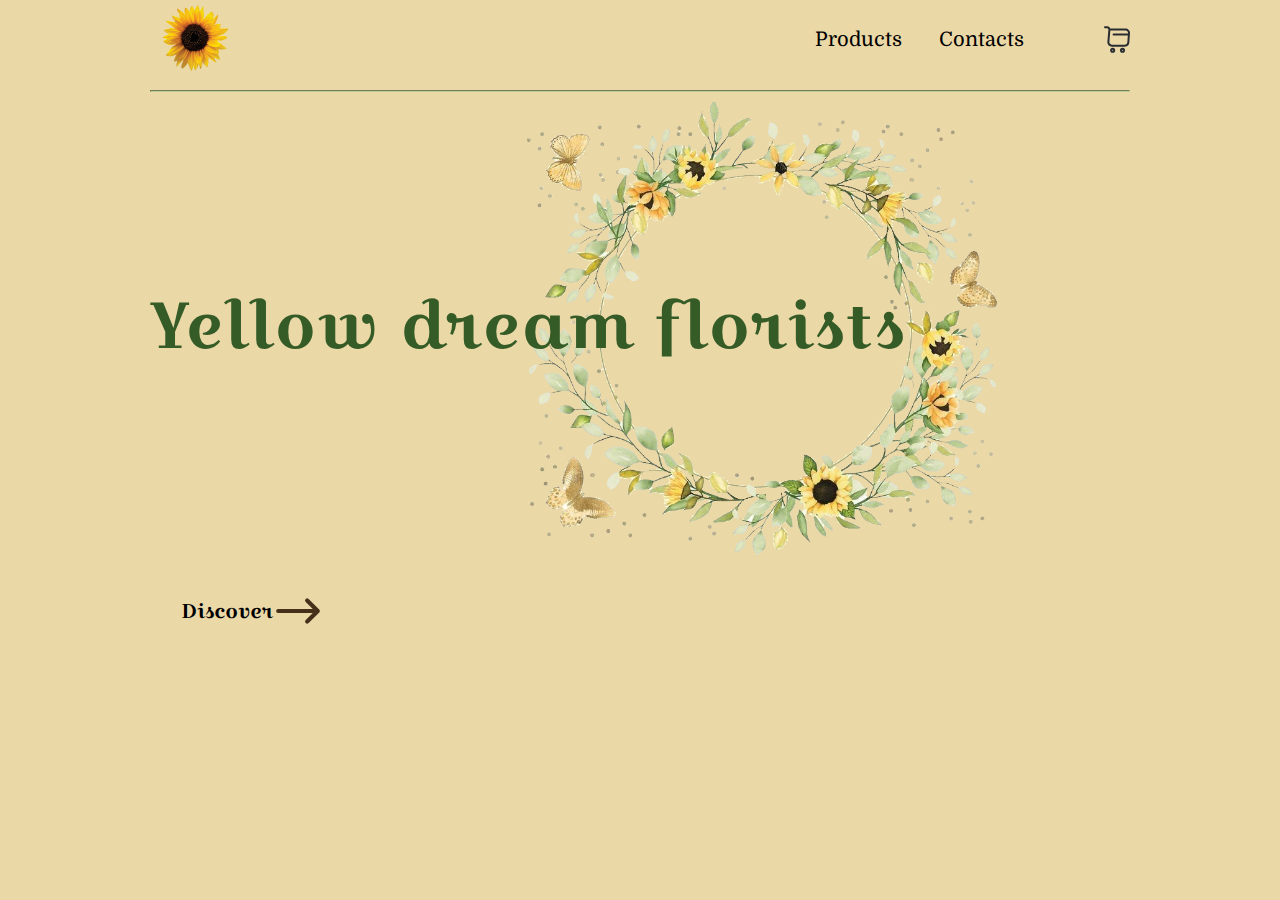
<file: index.html>
<!DOCTYPE html>
<html lang="en">

<head>
  <meta charset="UTF-8">
  <meta name="viewport" content="width=device-width, initial-scale=1.0">
  <title>Tienda Isa</title>
  <link rel="stylesheet" href="styles.css">
</head>

<body>
  <section class="home">
    <header>
      <a href="index.html" class="logo"><img src="girasol.png" alt="logo"></a>
      <nav>
        <ul class="menu">
          <li class="prod"><a href="products.html">Products</a></li>
          <li class="cont">Contacts</li>
        </ul>
      </nav>

      <svg id="carrito" width="26" height="27" viewBox="0 0 26 27" fill="none" xmlns="http://www.w3.org/2000/svg">
        <path
          d="M1 1.22247H3.1363C4.46228 1.22247 5.50585 2.36428 5.39535 3.67798L4.37632 15.9064C4.20443 17.9076 5.78822 19.6265 7.80174 19.6265H20.8773C22.6453 19.6265 24.1923 18.1777 24.3273 16.4221L24.9903 7.21391C25.1376 5.17584 23.5907 3.51837 21.5403 3.51837H5.69003"
          stroke="#292D32" stroke-width="2" stroke-miterlimit="10" stroke-linecap="round" stroke-linejoin="round" />
        <path
          d="M18.4954 25.7775C19.343 25.7775 20.0301 25.0905 20.0301 24.2428C20.0301 23.3952 19.343 22.7081 18.4954 22.7081C17.6477 22.7081 16.9607 23.3952 16.9607 24.2428C16.9607 25.0905 17.6477 25.7775 18.4954 25.7775Z"
          stroke="#292D32" stroke-width="2" stroke-miterlimit="10" stroke-linecap="round" stroke-linejoin="round" />
        <path
          d="M8.67336 25.7775C9.52095 25.7775 10.2081 25.0905 10.2081 24.2428C10.2081 23.3952 9.52095 22.7081 8.67336 22.7081C7.82577 22.7081 7.13867 23.3952 7.13867 24.2428C7.13867 25.0905 7.82577 25.7775 8.67336 25.7775Z"
          stroke="#292D32" stroke-width="2" stroke-miterlimit="10" stroke-linecap="round" stroke-linejoin="round" />
        <path d="M9.59424 8.58899H24.3273" stroke="#292D32" stroke-width="2" stroke-miterlimit="10"
          stroke-linecap="round" stroke-linejoin="round" />
      </svg>
      <div class="phone-icon"><svg fill="#47301A" version="1.1" id="Capa_1" xmlns="http://www.w3.org/2000/svg"
          class="three-lines" xmlns:xlink="http://www.w3.org/1999/xlink" width="40px" height="40px"
          viewBox="0 0 24.75 24.75" xml:space="preserve">
          <g>
            <path d="M0,3.875c0-1.104,0.896-2,2-2h20.75c1.104,0,2,0.896,2,2s-0.896,2-2,2H2C0.896,5.875,0,4.979,0,3.875z M22.75,10.375H2
            c-1.104,0-2,0.896-2,2c0,1.104,0.896,2,2,2h20.75c1.104,0,2-0.896,2-2C24.75,11.271,23.855,10.375,22.75,10.375z M22.75,18.875H2
            c-1.104,0-2,0.896-2,2s0.896,2,2,2h20.75c1.104,0,2-0.896,2-2S23.855,18.875,22.75,18.875z" />
          </g>
        </svg>
      </div>
    </header>
    <hr>
    <div class="anuncio">
      <div class="title">
        <h1>Yellow clouds</h1>
      </div>
      <h1 id="texto">Yellow dream florists</h1>
      <img class="fondo" src="fondo isa.png" alt="fondo">
    </div>
  </section>
  <section class="discover">
  <a id="link" href="products.html">
      Discover
      <svg width="50px" height="50px" viewBox="0 0 24 24"
          xmlns="http://www.w3.org/2000/svg" class="arrow">
          <polyline data-name="Right" fill="none" id="Right-2" points="16.4 7 21.5 12 16.4 17" stroke="#47301A"
            stroke-linecap="round" stroke-linejoin="round" stroke-width="2" />
          <line fill="black" stroke="#47301A" stroke-linecap="round" stroke-linejoin="round" stroke-width="2" x1="2.5"
            x2="19.2" y1="12" y2="12" />
        </svg>
      </a>
  </section>
  </section>
</body>

</html>
</file>
<file: styles.css>
@import url('https://fonts.googleapis.com/css2?family=Croissant+One&family=Inter:wght@300&display=swap');
@import url('https://fonts.googleapis.com/css2?family=Domine:wght@600&display=swap');

* {
    margin: 0;
    padding: 0;
    box-sizing: border-box;
}

html {
    background-color: #EBD8A7;
    font-family: 'Croissant One', cursive;
    overflow-y: hidden;
}

html li {
    font-family: 'Domine', serif;
    margin-left: 5px;

}

#carrito {
    margin-left: 5pc;
}

body {
    padding: 0 150px;
}

main {
    padding: 0 150px;
    display: flex;
}

header {
    width: 100%;
    display: flex;
    justify-content: flex-end;
    padding-bottom: 10px;
    align-items: center;

}

hr {
    margin-bottom: 10px;
    border-color: #becf97;

}

a {
    text-decoration: none;
    list-style: none;
    color: black;
}

.prod {
    font-size: 20px;

}

a {
    text-decoration: none;
    list-style: none;
    color: black;
}

.cont {
    font-size: 20px;

}

.logo {
    margin-right: auto;
}

.logo img {
    width: 90px;

}

.menu {
    display: flex;
    gap: 2rem;
    list-style: none;
}

.anuncio {
    display: flex;
    width: 100%;


}

#texto {
    display: flex;
    color: #355C27;
    height: 93px;
    top: 168px;
    font-size: 65px;
    font-weight: 400;
    line-height: 109px;
    letter-spacing: 0.01em;
    text-align: center;
    z-index: 4;
    position: relative;
    width: 90pc;
}

.discover {
    font-size: 20px;
    position: relative;
    display: flex;
    width: 213px;
    height: 32px;
    top: 25pc;
    left: 31px;
    gap: 5px;

}
#link{
     display: flex;
        align-items: center;
}



.fondo {
    left: 40%;
    width: 40%;
    /* Ancho fijo para la imagen */
    position: absolute;
}

.phone-icon {
    display: none;
}

.title {
    color: #355C27;
    display: none;
}

/* desde aqui empieza la parte responsive */

@media(max-width:500px) {
    .phone-icon {
        display: flex;
    }
    
    nav {
        display: none;
    }
 
    .title {
        display: flex; /*para hacerlo visible*/
        margin-top: 95%;
        margin-left: 3%;
    }

    #texto {
        display: none;
    }

    .fondo {
        width: 90%;
        position: absolute;
        left: 10%;
    }
    #link{
        display: flex;
        align-items: center;
        position: absolute;
       bottom: 10pc;
    right: 12pc;

    }
}
</file>
